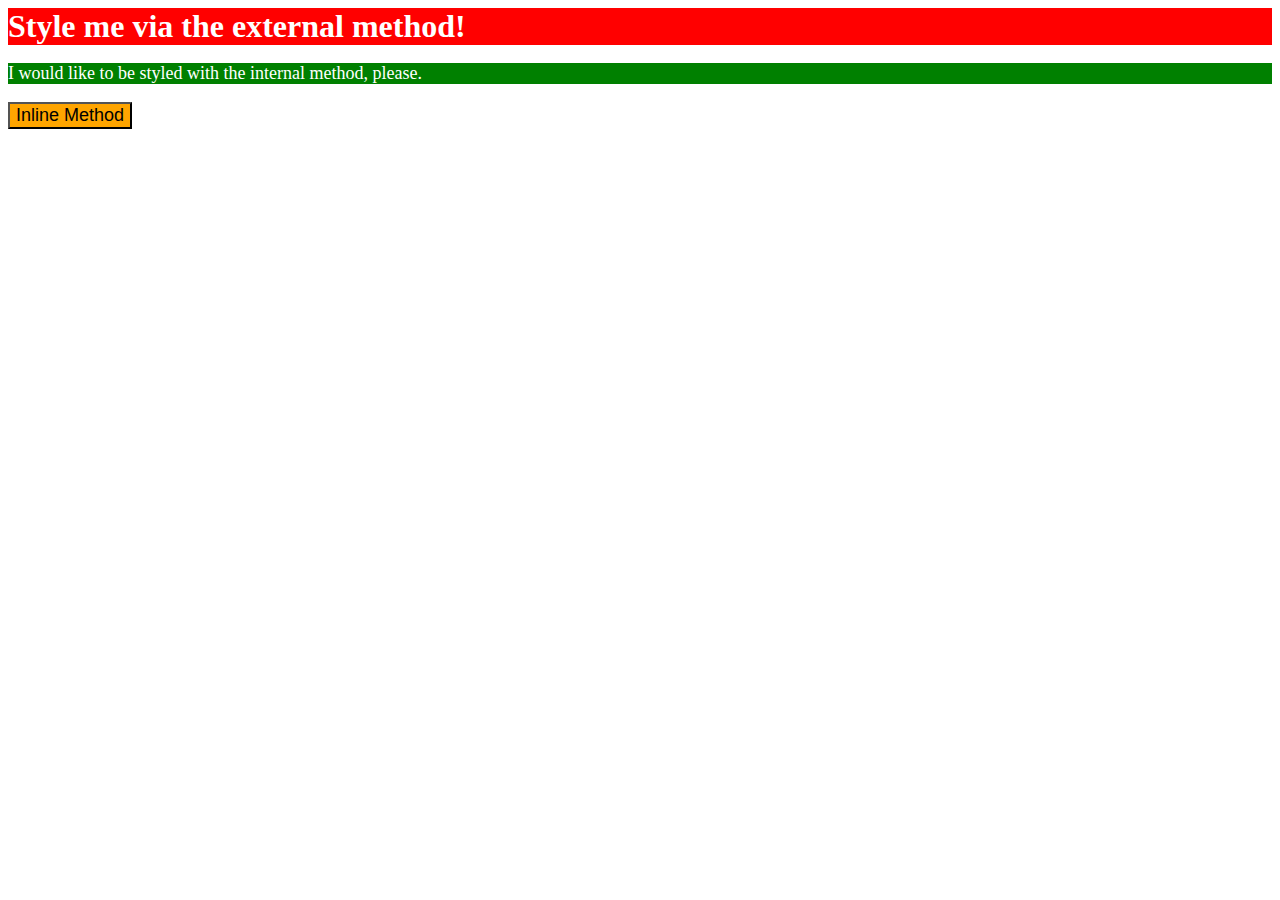
<file: foundations/01-css-methods/index.html>
<!DOCTYPE html>
<html lang="en">
  <head>
    <meta charset="UTF-8">
    <meta http-equiv="X-UA-Compatible" content="IE=edge">
    <meta name="viewport" content="width=device-width, initial-scale=1.0">
    <title>Methods for Adding CSS</title>
    <link rel="stylesheet" href="styles.css">
    <style>
      p {
        background-color: green;
        color: white;
        font-size: 18px;
      }
    </style>
  </head>
  <body>
    <div class="header">Style me via the external method!</div>
    <p>I would like to be styled with the internal method, please.</p>
    <button style="background-color: orange; font-size: 18px;">Inline Method</button>
  </body>
</html>
</file>
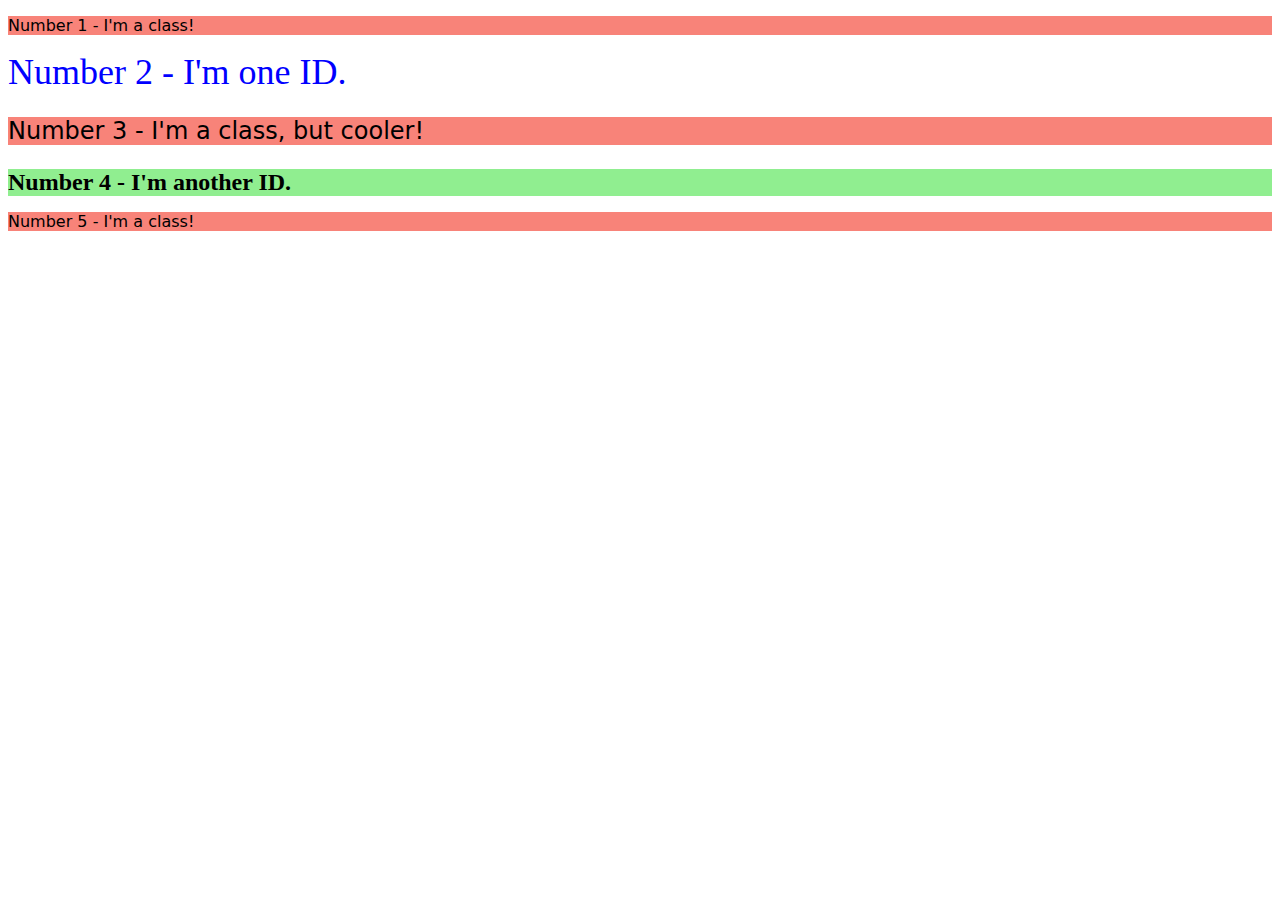
<file: foundations/02-class-id-selectors/index.html>
<!DOCTYPE html>
<html lang="en">
  <head>
    <meta charset="UTF-8">
    <meta http-equiv="X-UA-Compatible" content="IE=edge">
    <meta name="viewport" content="width=device-width, initial-scale=1.0">
    <title>Class and ID Selectors</title>
    <link rel="stylesheet" href="style.css">
  </head>
  <body>
    <p class="odd-numbers">Number 1 - I'm a class!</p>
    <div id="nr2">Number 2 - I'm one ID.</div>
    <p class="odd-numbers larger-font">Number 3 - I'm a class, but cooler!</p>
    <div id="nr4" class="larger-font">Number 4 - I'm another ID.</div>
    <p class="odd-numbers">Number 5 - I'm a class!</p>
  </body>
</html>
</file>
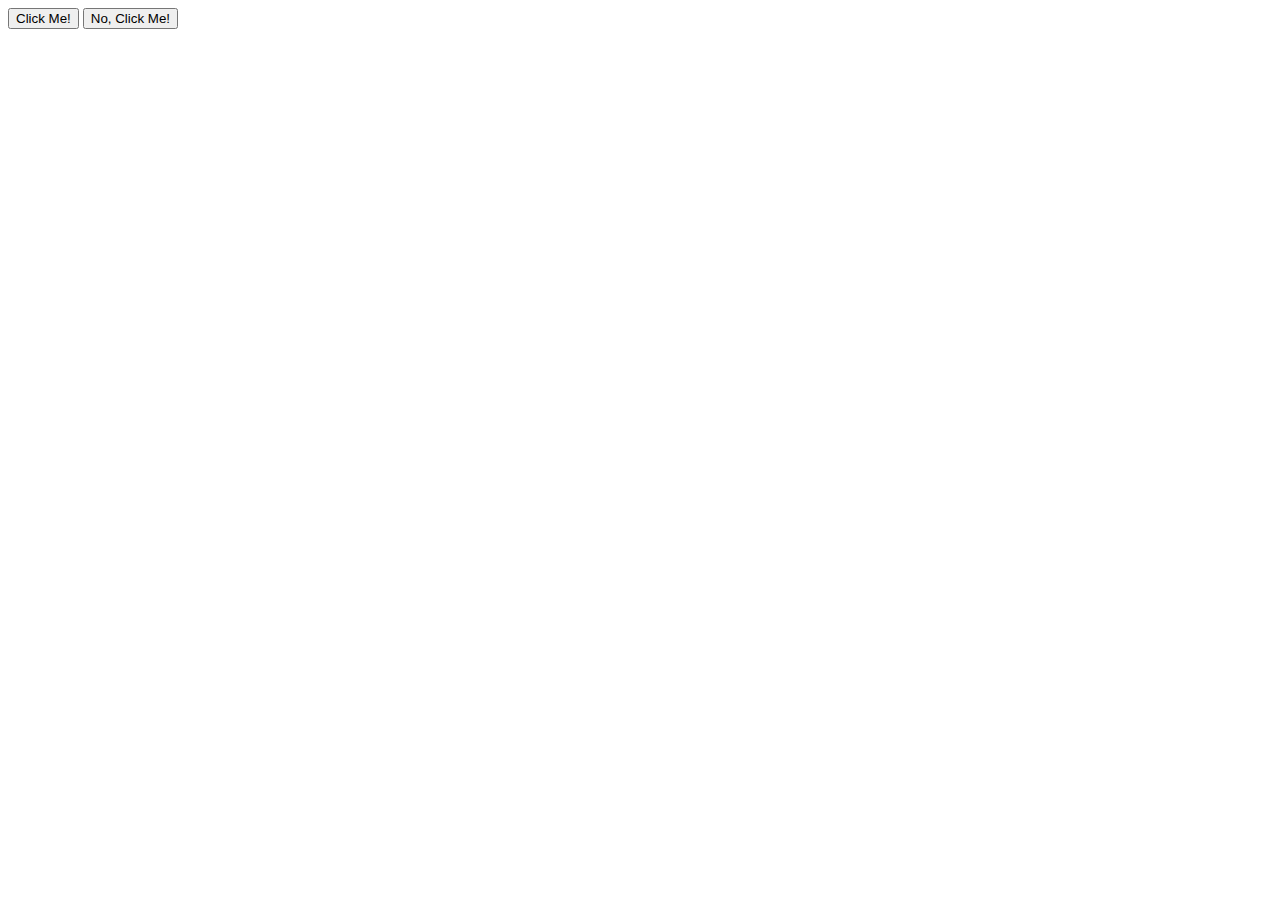
<file: foundations/03-grouping-selectors/index.html>
<!DOCTYPE html>
<html lang="en">
  <head>
    <meta charset="UTF-8">
    <meta http-equiv="X-UA-Compatible" content="IE=edge">
    <meta name="viewport" content="width=device-width, initial-scale=1.0">
    <title>Grouping Selectors</title>
    <link rel="stylesheet" href="style.css">
  </head>
  <body>
    <button class="Primary-Button">Click Me!</button>
    <button class="Secondary-Button">No, Click Me!</button>
  </body>
</html>
</file>
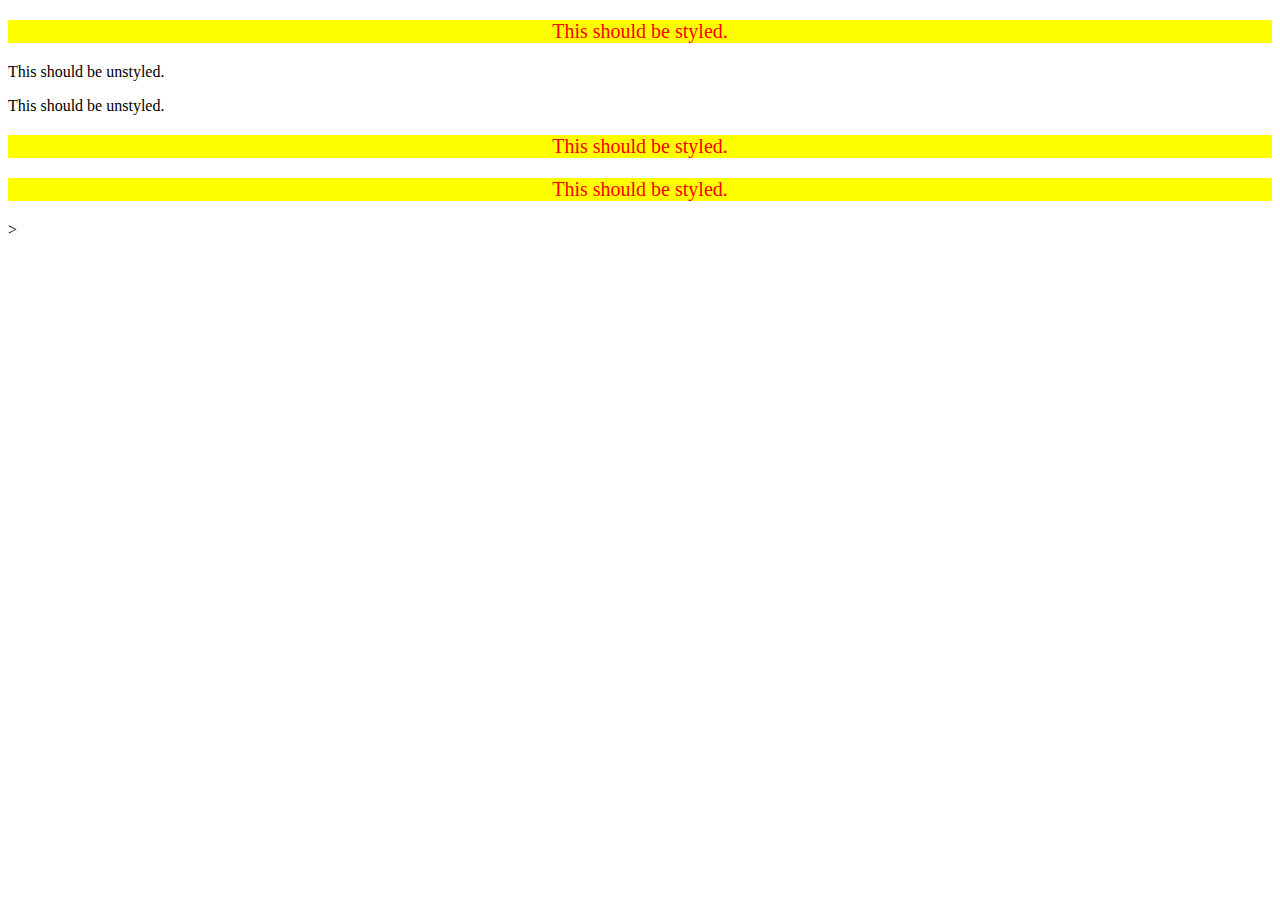
<file: foundations/05-descendant-combinator/index.html>
<!DOCTYPE html>
<html lang="en">
  <head>
    <meta charset="UTF-8">
    <meta http-equiv="X-UA-Compatible" content="IE=edge">
    <meta name="viewport" content="width=device-width, initial-scale=1.0">
    <title>Descendant Combinator</title>
    <link rel="stylesheet" href="style.css">
  </head>
  <body>
    <div class="container">
      <p class="text">This should be styled.</p>
    </div>
    <p class="text">This should be unstyled.</p>
    <p class="text">This should be unstyled.</p>
    <div class="container">
      <p class="text">This should be styled.</p>
      <p class="text">This should be styled.</p>
    </div>
  </body>
</html>

<!--
The goal of this exercise is to apply styles to elements that are descendants of another element, while leaving elements that *aren't* descendants of that element unstyled.

You can use either type or class selectors for this exercise; use whichever you may feel you want to practice with more. The HTML file is set up (so no need to edit anything in it) such that any combination of selectors will work, so if you're feeling adventurous you can even try combining a type *and* class selector for the descendant combinator.

The properties you need to add are:

* Only the `p` elements that are descendants of the `div` element should have a yellow background, red text, a font size of 20px, and center aligned.

## Desired Outcome
![desired outcome](./desired-outcome.png)


### Self Check
- Do the elements that contain the text "This should be styled" have the correct styles applied?
- Do the elements that contain the text "This should be unstyled" have no styles applied?
-->>
</file>
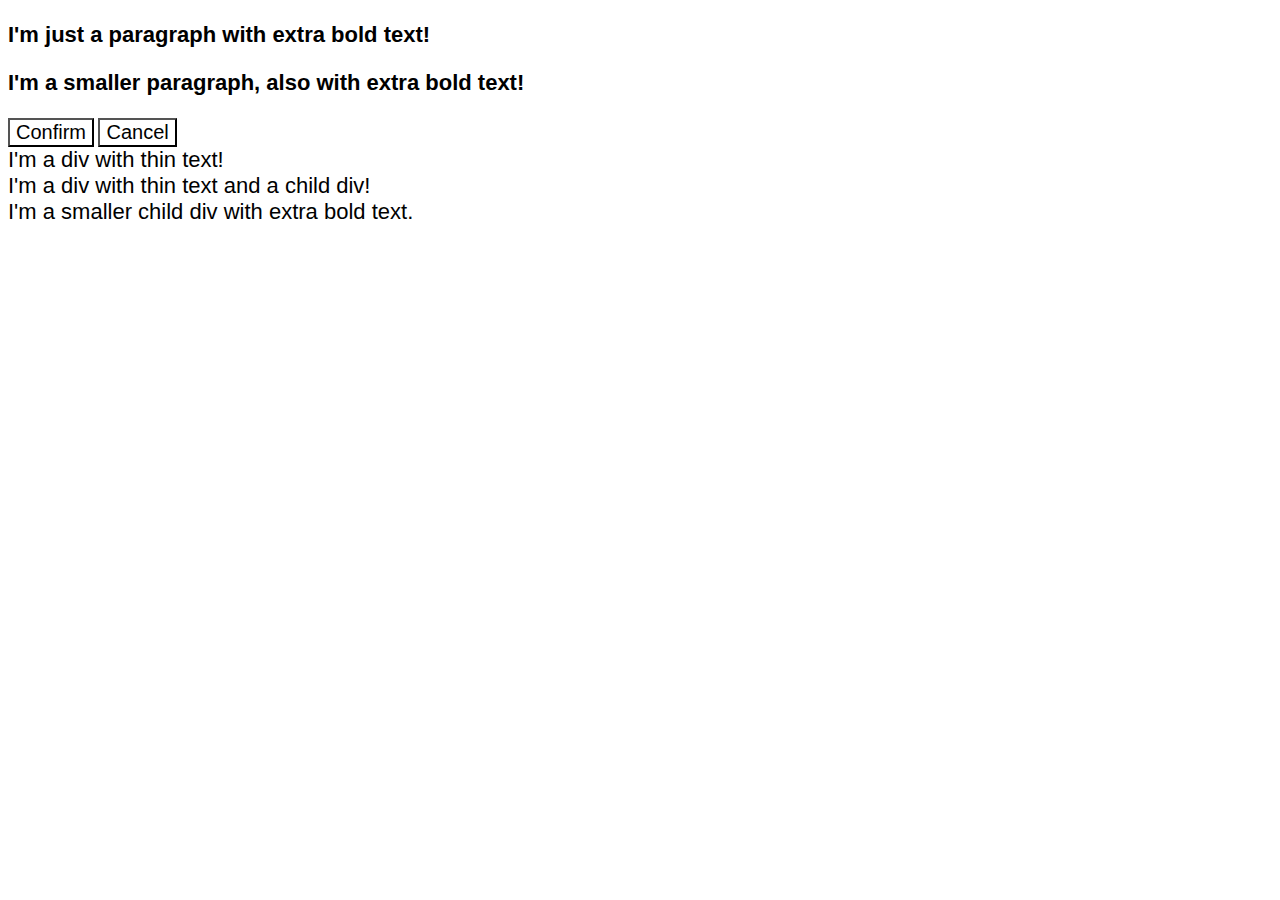
<file: foundations/06-cascade-fix/index.html>
<!DOCTYPE html>
<html lang="en">
  <head>
    <meta charset="UTF-8">
    <meta http-equiv="X-UA-Compatible" content="IE=edge">
    <meta name="viewport" content="width=device-width, initial-scale=1.0">
    <title>Fix the Cascade</title>
    <link rel="stylesheet" href="style.css">
  </head>
  <body>
    <p class="para">I'm just a paragraph with extra bold text!</p>
    <p class="para small-para">I'm a smaller paragraph, also with extra bold text!</p>

    <button id="confirm-button" class="button confirm">Confirm</button>
    <button id="cancel-button" class="button cancel">Cancel</button>

    <div class="text">I'm a div with thin text!</div>
    <div class="text">I'm a div with thin text and a child div!
      <div class="text child">I'm a smaller child div with extra bold text.</div>
    </div>
  </body>
</html>

<!--
You can edit the CSS file by adding, removing, or editing selectors for a declaration block, or by moving declaration blocks around. 

**You should not edit the HTML file or any of the actual styles in the CSS**.

There are multiple ways to solve this exercise, and we did our best to include all of the possible solutions for each element.

## Desired Outcome
### Self Check
- Did you make sure to not edit the HTML file?
- If you added selectors to the CSS, do they target a valid HTML element?
-->
</file>
<file: foundations/01-css-methods/styles.css>
.header {
  background-color: red; color: white; font-size: 32px; align: center; font-weight: bold;
}




* `div`: a red background, white text, a font size of 32px, center aligned, and bold
* `p`: a green background, white text, and a font size of 18px
* `button`: an orange background and a font size of 18px
</file>
<file: foundations/02-class-id-selectors/style.css>
.odd-numbers {
    background-color: #F88379; 
    font-family: Verdana, "DejaVu Sans", sans-serif;
}

#nr2 {
    color: #0000FF;
    font-size: 36px
}

.larger-font {
    font-size: 24px
}

#nr4 {
    background-color: #90EE90;
    font-weight: bold;
}
</file>
<file: foundations/03-grouping-selectors/style.css>
.
</file>
<file: foundations/05-descendant-combinator/style.css>
.container .text {
    background-color: yellow;
    color: red;
    font-size: 20px;
    text-align: center;
}

/*
The goal of this exercise is to apply styles to elements that are descendants of another element, while leaving elements that *aren't* descendants of that element unstyled.

You can use either type or class selectors for this exercise; use whichever you may feel you want to practice with more. The HTML file is set up (so no need to edit anything in it) such that any combination of selectors will work, so if you're feeling adventurous you can even try combining a type *and* class selector for the descendant combinator.

The properties you need to add are:

* Only the `p` elements that are descendants of the `div` element should have a yellow background, red text, a font size of 20px, and center aligned.

## Desired Outcome
![desired outcome](./desired-outcome.png)


### Self Check
- Do the elements that contain the text "This should be styled" have the correct styles applied?
- Do the elements that contain the text "This should be unstyled" have no styles applied?
*/
</file>
<file: foundations/06-cascade-fix/style.css>
body{
  font-family:Arial, Helvetica, sans-serif;
}

.para,
.small-para {
  color: hsl(0, 0%, 0%);
  font-weight: 800;
}

.para {
  font-size: 22px;
}

.button {
  background-color: rgb(255, 255, 255);
  color: rgb(0, 0, 0);
  font-size: 20px;
}

div.text {
  color: rgb(0, 0, 0);
  font-weight: 100;
  font-size: 22px;
}
</file>
